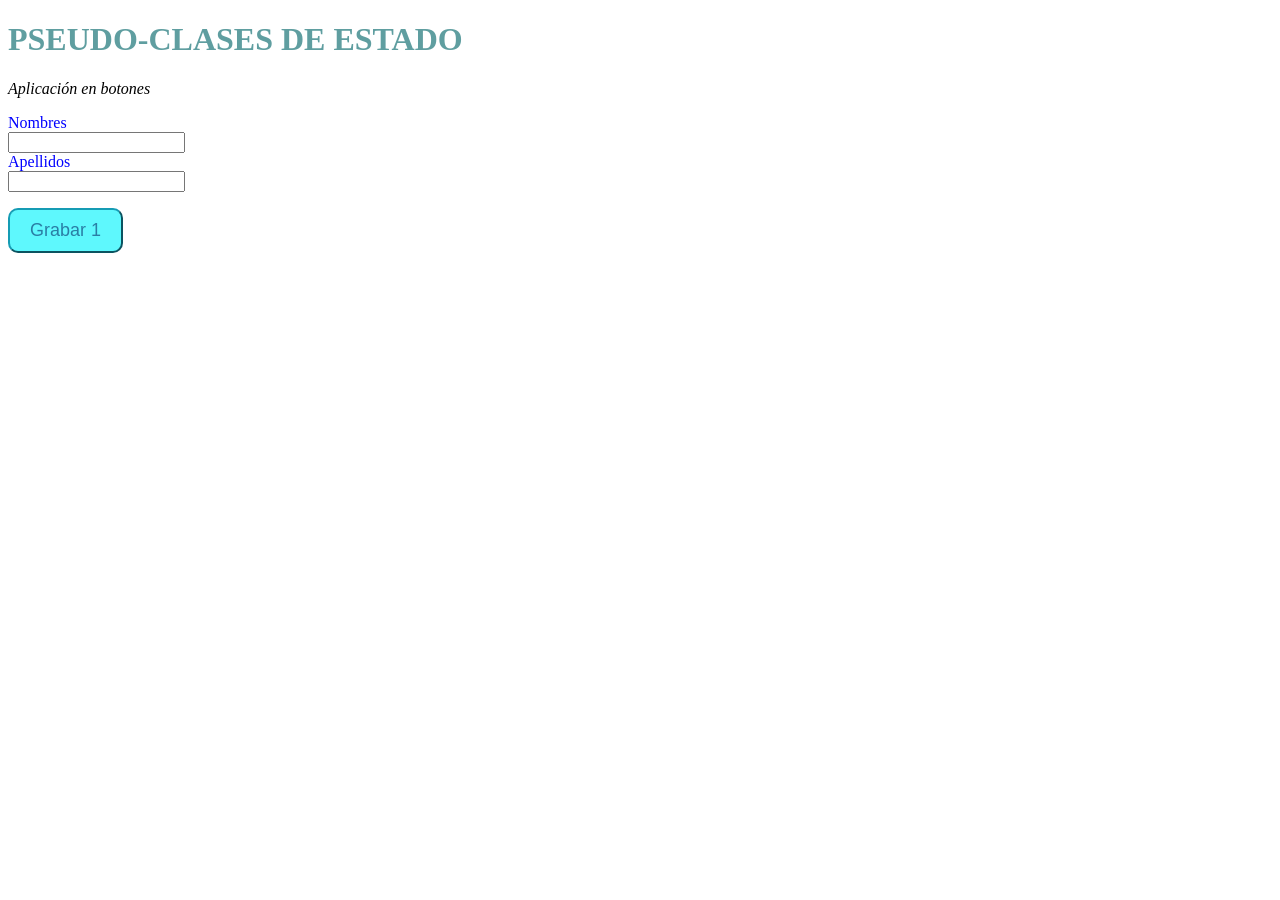
<file: index.html>
<!DOCTYPE html>
<html lang="en">

<head>
    <meta charset="UTF-8">
    <meta name="viewport" content="width=device-width, initial-scale=1.0">
    <title>Document</title>
    <link rel="stylesheet" href="estilos.css">
</head>

<body>
    <h1>PSEUDO-CLASES DE ESTADO</h1>
    <p>Aplicación en botones</p>

    <form action="">
        <label for="nombres" class="etiqueta">Nombres</label>
        <br>
        <input type="text" id="nombres">
        <br>
        <label for="apellidos" class="etiqueta">Apellidos</label>
        <br>
        <input type="text" id="apellidos">
        <br>
        <button class="boton">
            Grabar 1
        </button>
    </form>
</body>

</html>
</file>
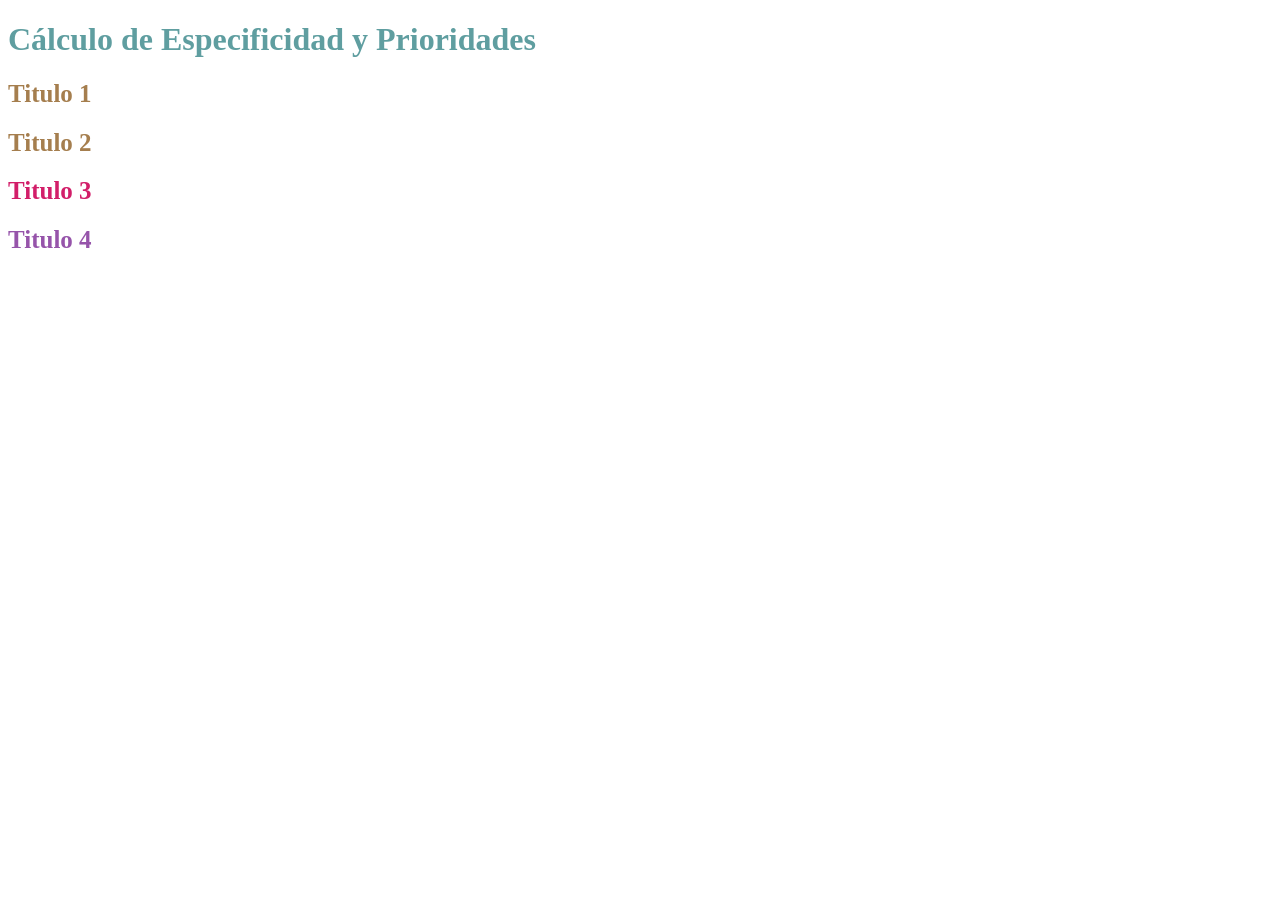
<file: calculo.html>
<!DOCTYPE html>
<html lang="en">

<head>
    <meta charset="UTF-8">
    <meta name="viewport" content="width=device-width, initial-scale=1.0">
    <title>Document</title>
    <link rel="stylesheet" href="estilos.css">
</head>

<body>
    <h1>Cálculo de Especificidad y Prioridades</h1>

    <h2>Titulo 1</h2>
    <h2>Titulo 2</h2>
    <h2 class="Titulo">Titulo 3</h2>
    <h2 style="color: rgb(150, 84, 170);">Titulo 4</h2>

    
</body>

</html>
</file>
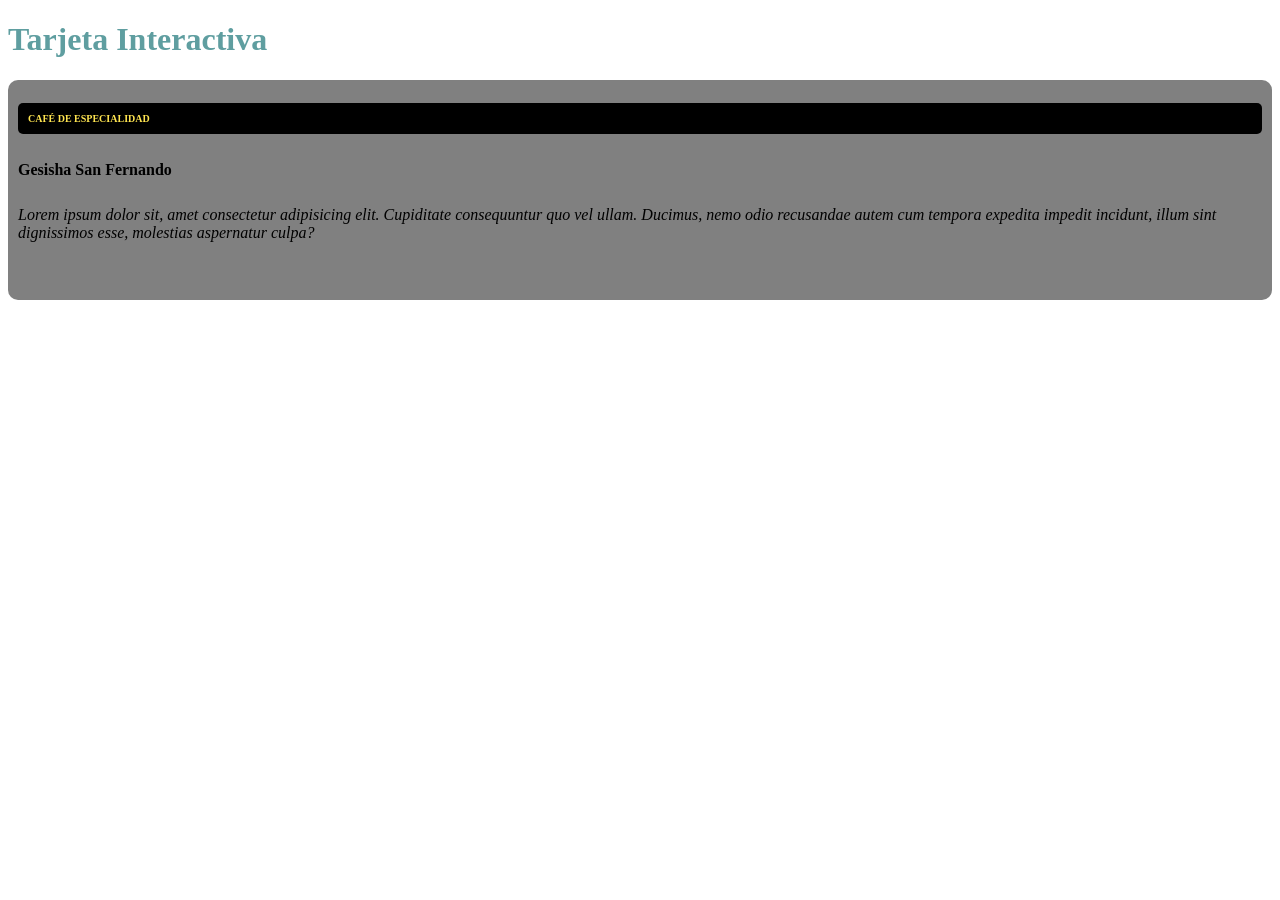
<file: card.html>
<!DOCTYPE html>
<html lang="en">

<head>
    <meta charset="UTF-8">
    <meta name="viewport" content="width=device-width, initial-scale=1.0">
    <title>Document</title>
    <link rel="stylesheet" href="estilos.css">
</head>

<body>
    <h1>Tarjeta Interactiva</h1>
    <div class="tarjeta">
        <h4 class="tarjeta-titulo">Café de Especialidad</h4>
        <h5 class="tarjeta-subtitulo">Gesisha San Fernando</h5>
        <p>
            Lorem ipsum dolor sit, amet consectetur adipisicing elit. Cupiditate consequuntur quo vel ullam. Ducimus,
            nemo odio recusandae autem cum tempora expedita impedit incidunt, illum sint dignissimos esse, molestias
            aspernatur culpa?

        </p>
    </div>
</body>

</html>
</file>
<file: estilos.css>
h1{color: cadetblue;}

.boton{
    background-color: rgba(94, 248, 253, 1);
    padding: 10px 20px 10px 20px;
    color: rgb(42, 126, 165);
    border-radius: 10px;
    border-color: rgb(21, 156, 180);
    font-size: 18px;
    margin-top: 16px;
}

.boton:hover{
     background-color: rgba(94, 243, 253, 0.5);
     cursor: pointer;
     color: black;
}

input:focus{outline: 3px solid #7fb41c;}

label{color: blue;}
p{font-style: italic;}

h2{
    font-size: 25px;
    color: rgb(165, 126, 78);
 }

 .Titulo{
    font-size: 25px ;
    color: rgb(210, 30, 105);
 }

 .tarjeta{
    border-radius: 10px;
    background-color: gray;
    min-height: 200px;
    padding: 10px;
 }

.tarjeta-titulo{
   background-color: black;
   color: rgb(255, 229, 80);
   text-transform: uppercase; 
   padding: 10px;
   font-size: 10px;
   border-radius: 5px;
}

.tarjeta-subtitulo{
   font-size: 16px;
   font-weight: bold;

}
</file>
